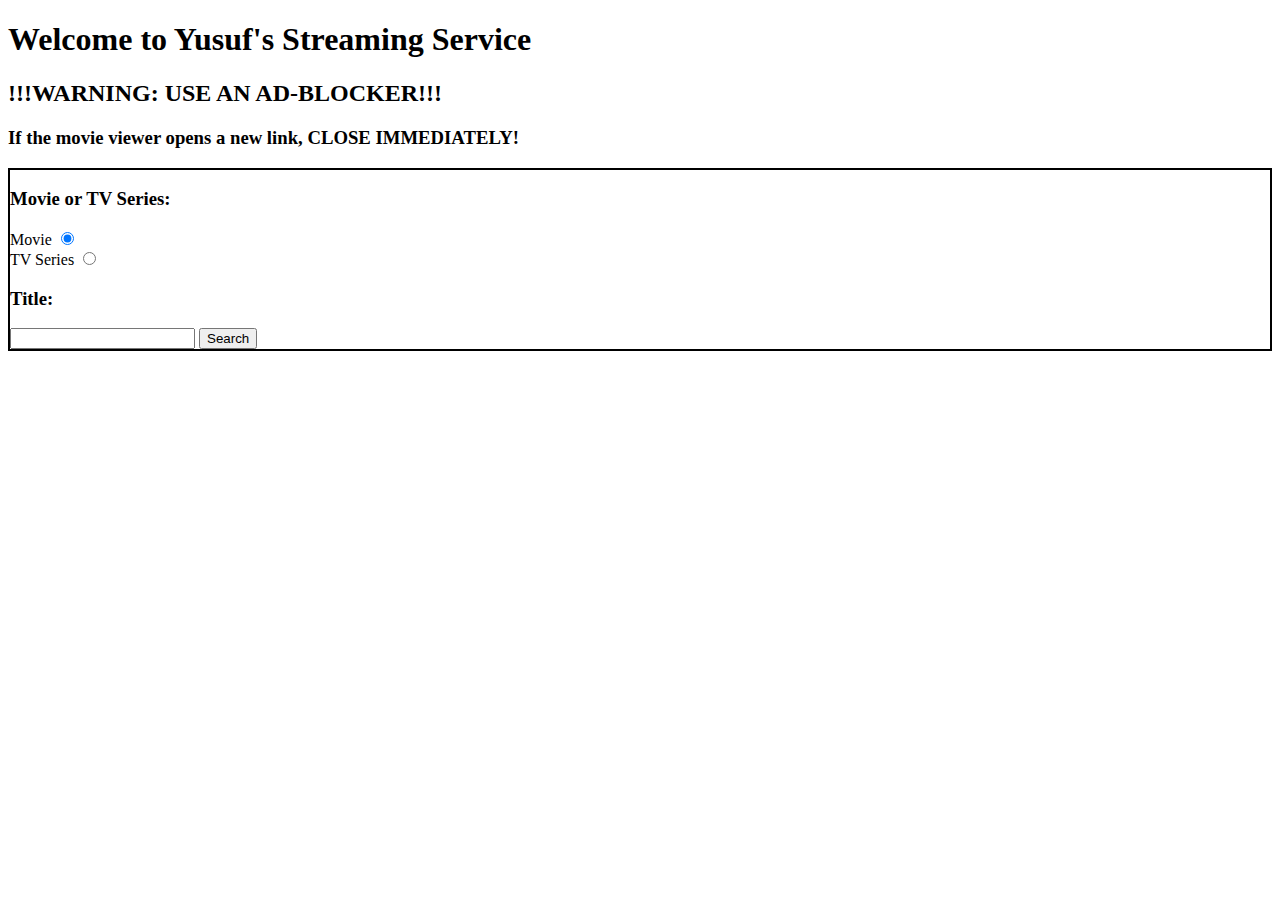
<file: templates/home.html>
<!doctype html>
<html>
  <style>
  </style>
  <script>
    function search() {
      let title = document.getElementById("title").value;
      let type = document.getElementById("type").value;
      if (type = "Movie") {
        window.location.href = "/search/movie/" + title + "/1/";
      }
      else if (type = "TV Series") {
        window.location.href = "/search/tv/" + title + "/1/";
      }
      else {
        alert("Please select either Movie or TV Series!");
      }
    }
  </script>
  <head>
  </head>
  <body>
    <h1>Welcome to Yusuf's Streaming Service</h1>
    <h2>!!!WARNING: USE AN AD-BLOCKER!!!</h2>
    <h3>If the movie viewer opens a new link, CLOSE IMMEDIATELY!</h3>
    <div class="search-params" style="border: 2px solid black">
      <div class="content-type-form">
        <form>
          <label for="type"><h3>Movie or TV Series:</h3></label>
          <label for="Movie">Movie</label>
          <input type="radio" id="type" value="Movie" name="type" checked>
          <br>
          <label for="TV Series">TV Series</label>
          <input type="radio" id="type" value="TV Series" name="type">
        </form>
        </div>
      <form>
        <label for="title"><h3>Title:</h3></label>
        <input type="text" id="title" name="title">
        <input type="button" value="Search" onclick="search()">
      </form>
      </div>
  </body>
</html>
</file>
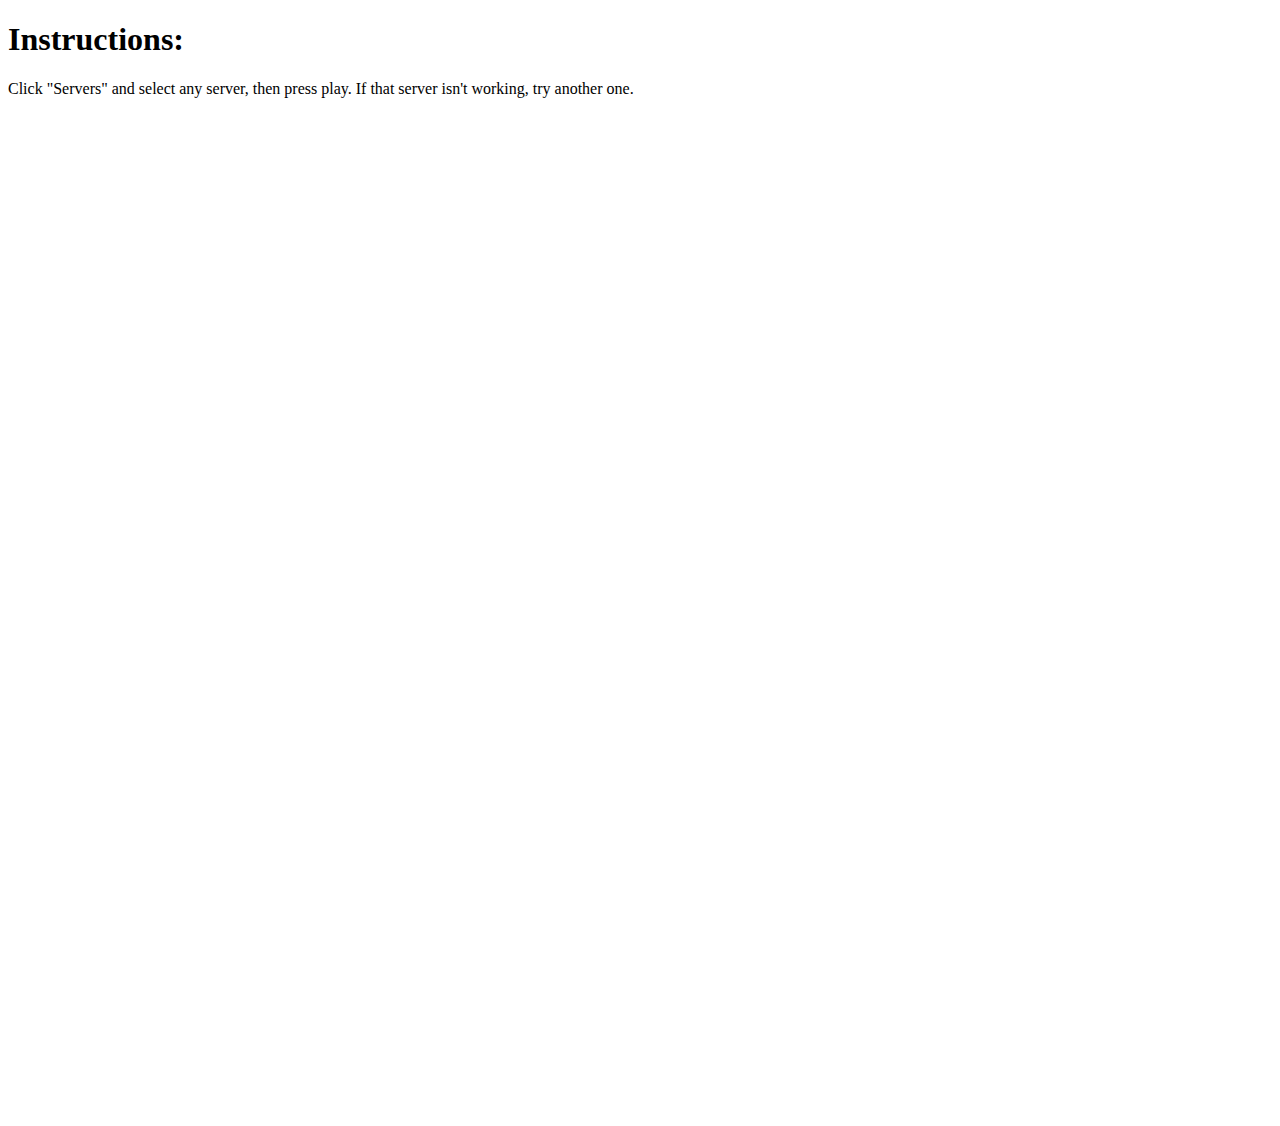
<file: templates/watch.html>
<!doctype html>
<html>
  <head>
  </head>
  <body>
    <style>
      #movie-frame {
        padding-top:100px;
      }
    </style>
    <script>
      let height = screen.height;
      document.getElementById("movie").height = height/2;
    </script>
    <h1>Instructions:</h1>
    <p>Click "Servers" and select any server, then press play. If that server isn't working, try another one.</p>
    <div id="movie-frame" align=center><iframe id="movie" width=90% height=900 src="https://2embed.org/embed/movie/{{id}}" frameborder="0" allow="accelerometer; autoplay; clipboard-write; encrypted-media; gyroscope; picture-in-picture" allowfullscreen></iframe></div>
  </body>
</html>
</file>
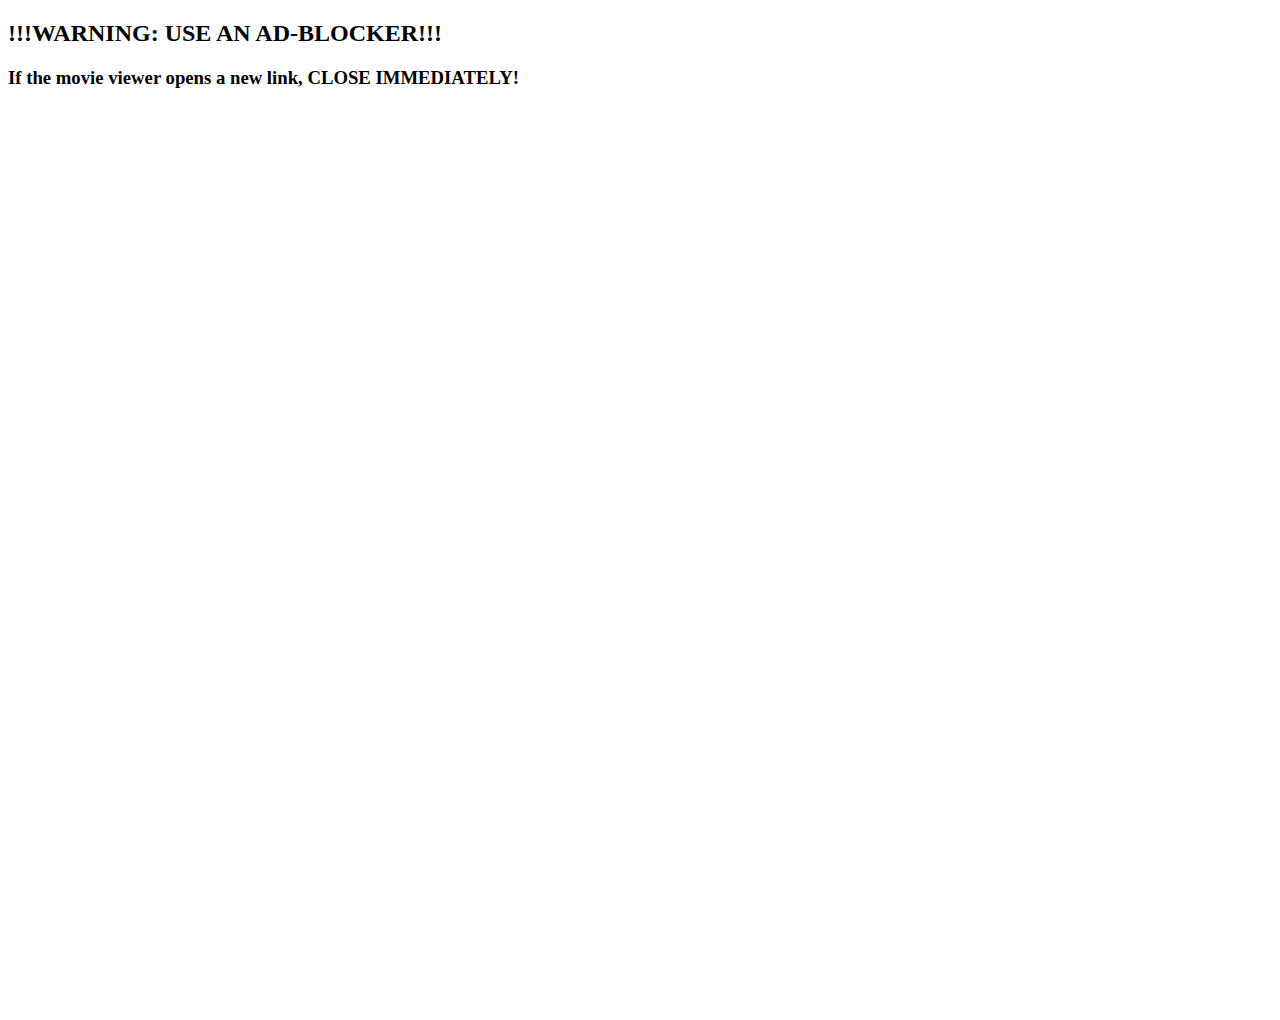
<file: templates/watchMovie.html>
<!doctype html>
<html>
  <head>
  </head>
  <body>
    <style>
      .movie-frame {
        padding-top:100px;
        background: transparent;
      }
      iframe.movie {
        z-index:-2;
      }
    </style>
    <script>
      alert("WARNING: USE AN AD-BLOCKER!")
      let height = screen.height;
      document.getElementById("movie").height = height/2;
    </script>
    <h2>!!!WARNING: USE AN AD-BLOCKER!!!</h2>
    <h3>If the movie viewer opens a new link, CLOSE IMMEDIATELY!</h3>
    <div id="movie-frame" align=center><iframe class="movie" id="movie" width=90% height=900 src="https://www.2embed.cc/embed/{{id}}" frameborder="0" allow="accelerometer; autoplay; clipboard-write; encrypted-media; gyroscope; picture-in-picture" allowfullscreen></iframe></div>
  </body>
</html>
</file>
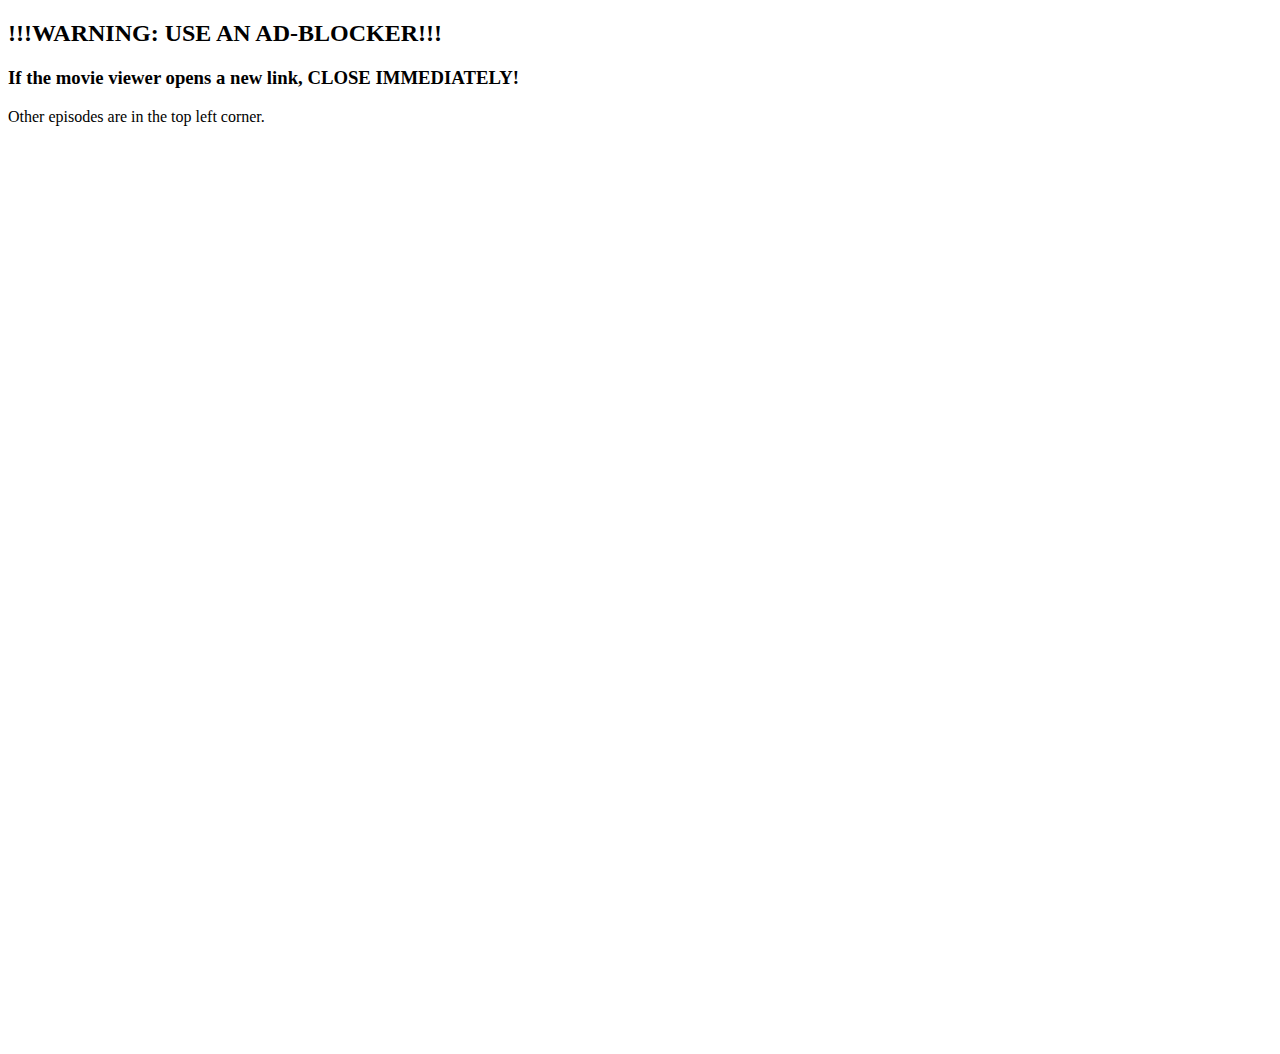
<file: templates/watchTv.html>
<!doctype html>
<html>
  <head>
  </head>
  <body>
    <style>
      .movie-frame {
        padding-top:100px;
        background: transparent;
      }
      iframe.movie {
        z-index:-2;
      }
    </style>
    <script>
      alert("WARNING: USE AN AD-BLOCKER!")
      let height = screen.height;
      document.getElementById("movie").height = height/2;
    </script>
    <h2>!!!WARNING: USE AN AD-BLOCKER!!!</h2>
    <h3>If the movie viewer opens a new link, CLOSE IMMEDIATELY!</h3>
    <p>Other episodes are in the top left corner.</p>
    <div id="movie-frame" align=center><iframe class="movie" id="movie" width=90% height=900 src="https://www.2embed.cc/embedtvfull/{{id}}" frameborder="0" allow="accelerometer; autoplay; clipboard-write; encrypted-media; gyroscope; picture-in-picture" allowfullscreen></iframe></div>
  </body>
</html>
</file>
